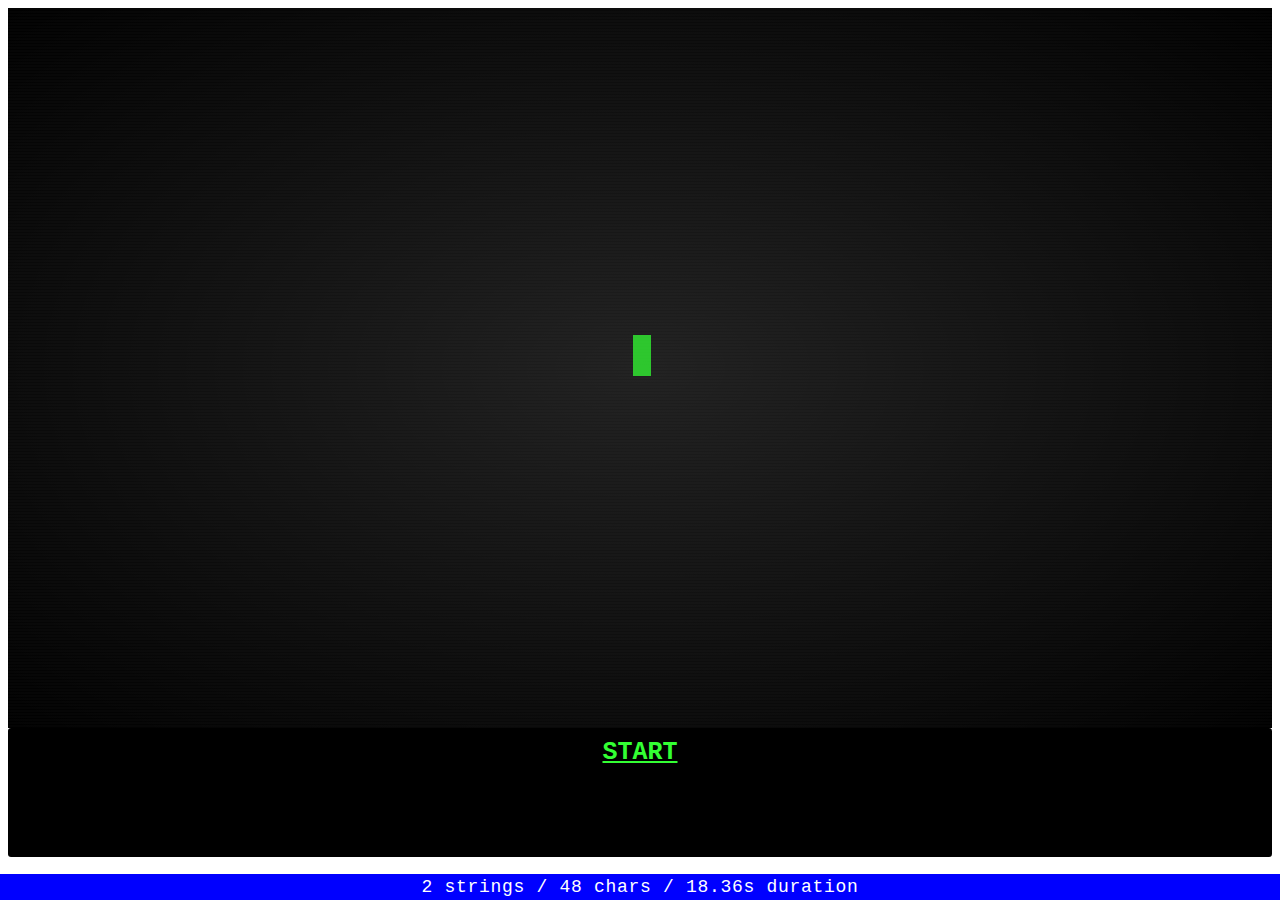
<file: index.html>
<!DOCTYPE HTML>
<html lang="en">
	<head>
		<meta charset="utf-8">
		<title>HBD KRIS</title>
		<link rel="stylesheet" type="text/css" href="front.css"/>
		<link rel="shortcut icon" href="icon.png" />
	</head>
	<body>
		<div id="hbd"></div>
		<div id="button">
			<a href="instruct.html" target="_blank" style="color: #33ff33"><strong>START</strong></a>
		</div>
	</body>
</html>
</file>
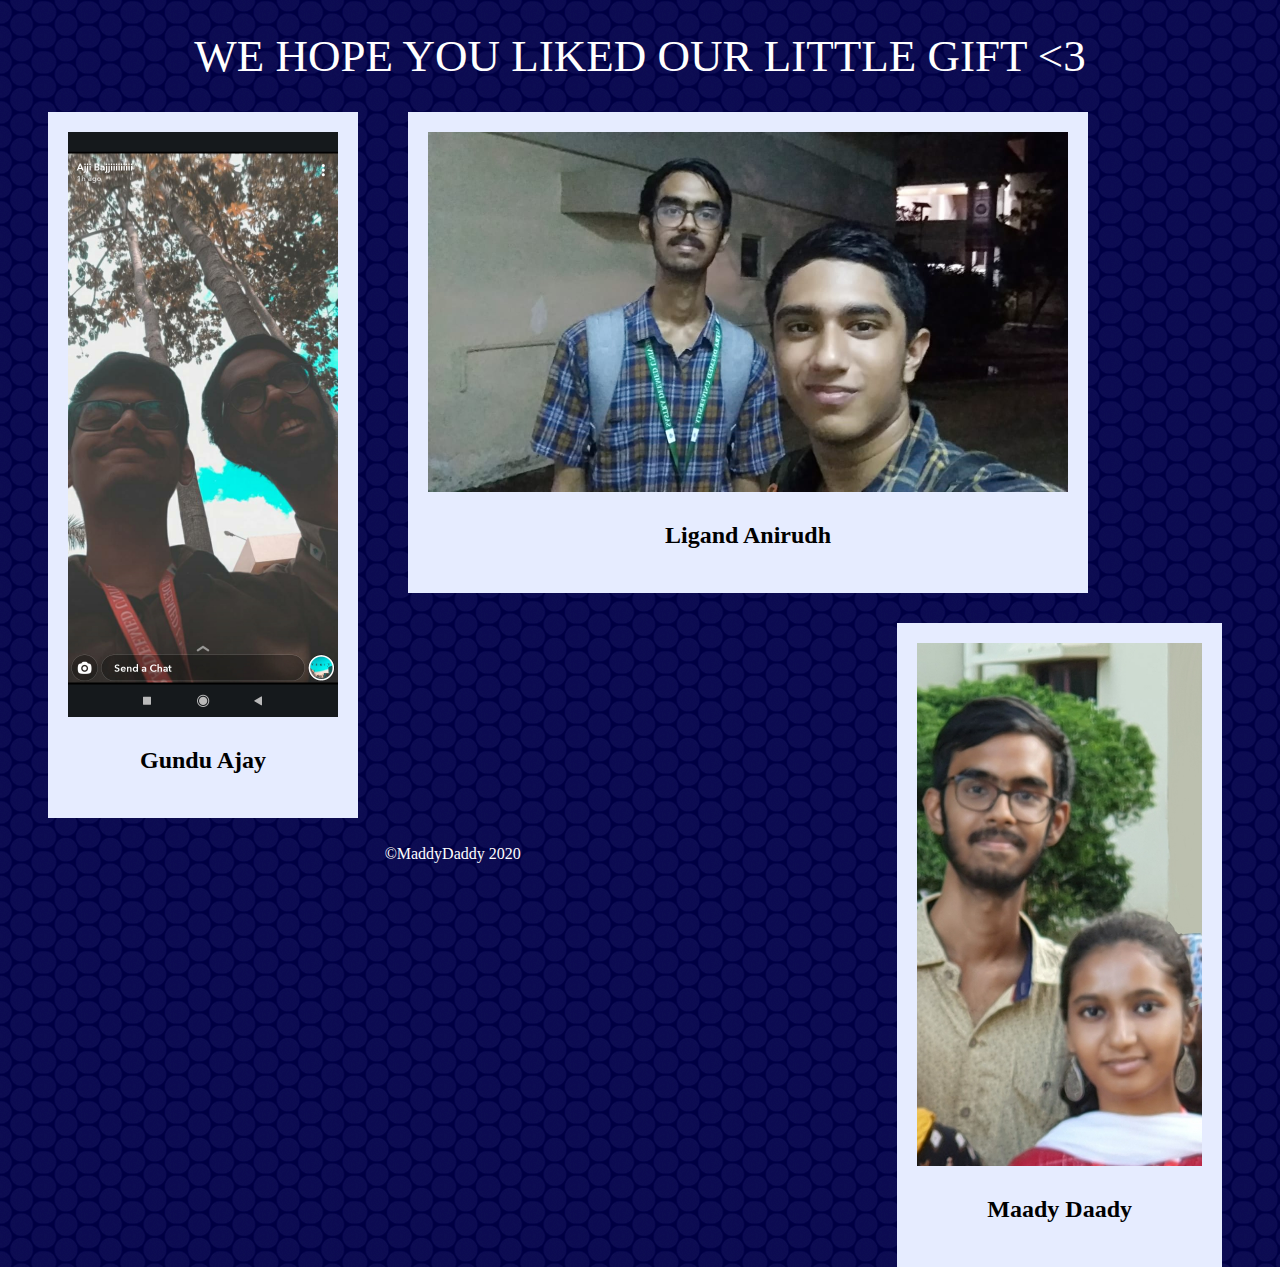
<file: credits.html>
<!DOCTYPE HTML>
<html lang="en">
	<head>
		<meta charset="utf-8">
		<title>Credits</title>
    <link href="cred.css" rel="stylesheet" type="text/css"/>
    <link rel="shortcut icon" href="icon.png" />
  </head>
    <body>
      <div id="heading" class="fade-in">WE HOPE YOU LIKED OUR LITTLE GIFT <3</div>
    	<div id="ajay" class="fade-in">
        <img src="ajay.jpg" width="270px" height="585px">
        <p><strong>Gundu Ajay</strong></p>
      </div>
      <div id="ani" class="fade-in">
        <img src="ani.jpg" width="640px" height="359.5px">
        <p><strong>Ligand Anirudh</strong></p>
      </div>
      <div id="mads" class="fade-in">
        <img src="mads.jpg" width="284.6px" height="523.3px">
        <p><strong>Maady Daady</strong></p>
      </div>
      <footer id="copy">
        <br><br><br><br><br><br><br><br><br><br><br><br><br><br><br><br><br><br><br><br><br><br><br><br><br><br><br><br><br><br><br><br><br><br><br><br><br><br><br><br><br><br>
        <center>&copy;MaddyDaddy 2020</center>
      </footer>
    </body>
</html>
</file>
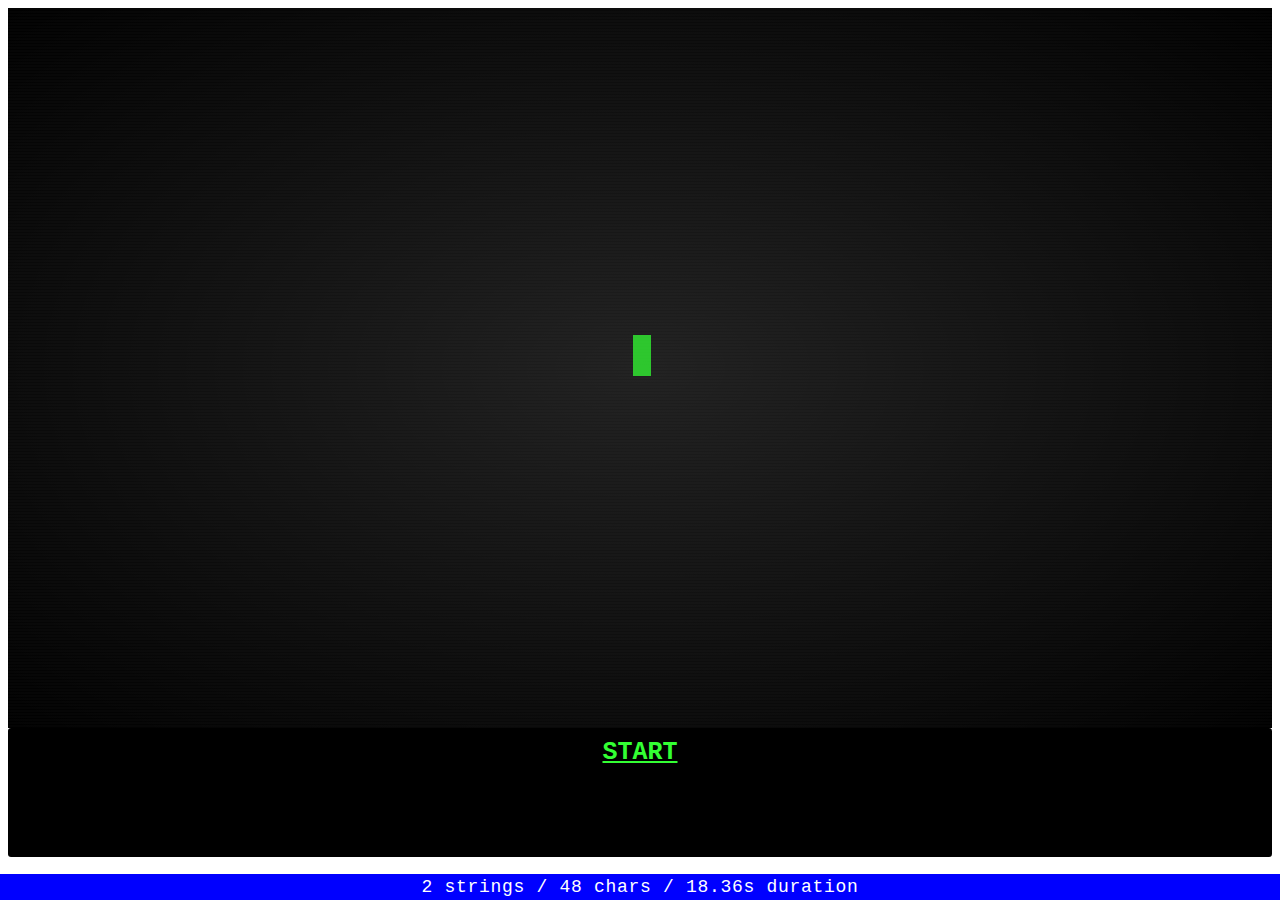
<file: front.html>
<!DOCTYPE HTML>
<html lang="en">
	<head>
		<meta charset="utf-8">
		<title>HBD KRIS</title>
		<link rel="stylesheet" type="text/css" href="front.css"/>
		<link rel="shortcut icon" href="icon.png" />
	</head>
	<body>
		<div id="hbd"></div>
		<div id="button">
			<a href="instruct.html" target="_blank" style="color: #33ff33"><strong>START</strong></a>
		</div>
	</body>
</html>
</file>
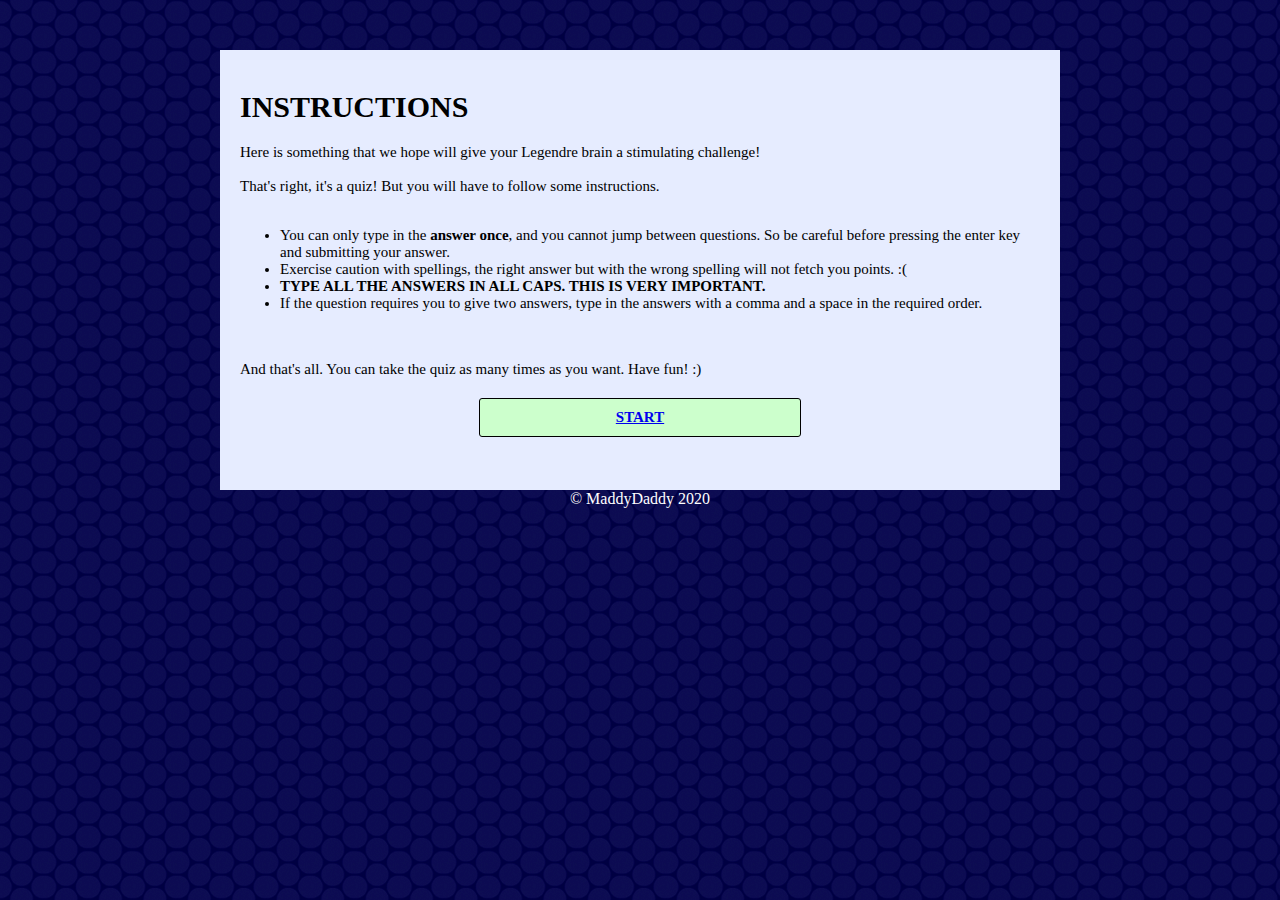
<file: instruct.html>
<!DOCTYPE HTML>
<html lang="en">
	<head>
		<meta charset="utf-8">
		<title>HBD KRIS</title>
		<link rel="stylesheet" type="text/css" href="instruct.css"/>
		<link rel="shortcut icon" href="icon.png" />
	</head>
	<body>
		<div id="ins" class="fade-in">
			<h1>INSTRUCTIONS</h1>
			Here is something that we hope will give your Legendre brain a stimulating challenge!<br><br>
			That's right, it's a quiz! But you will have to follow some instructions.<br><br>
			<ul>
				<li>You can only type in the <strong>answer once</strong>, and you cannot jump between questions. So be careful before pressing the enter key and submitting your answer.</li>
				<li>Exercise caution with spellings, the right answer but with the wrong spelling will not fetch you points. :(</li>
				<li><strong>TYPE ALL THE ANSWERS IN ALL CAPS. THIS IS VERY IMPORTANT.</strong></li>
				<li>If the question requires you to give two answers, type in the answers with a comma and a space in the required order.</li>
			</ul>
			<br><br>
			And that's all. You can take the quiz as many times as you want. Have fun! :)
			<div id="button">
				<a href="quiz.html" target="_blank"><strong>START</strong></a>
			</div>
		</div>
      <div id="copy">
        &copy; MaddyDaddy 2020
      </div>
	</body>
</html>
</file>
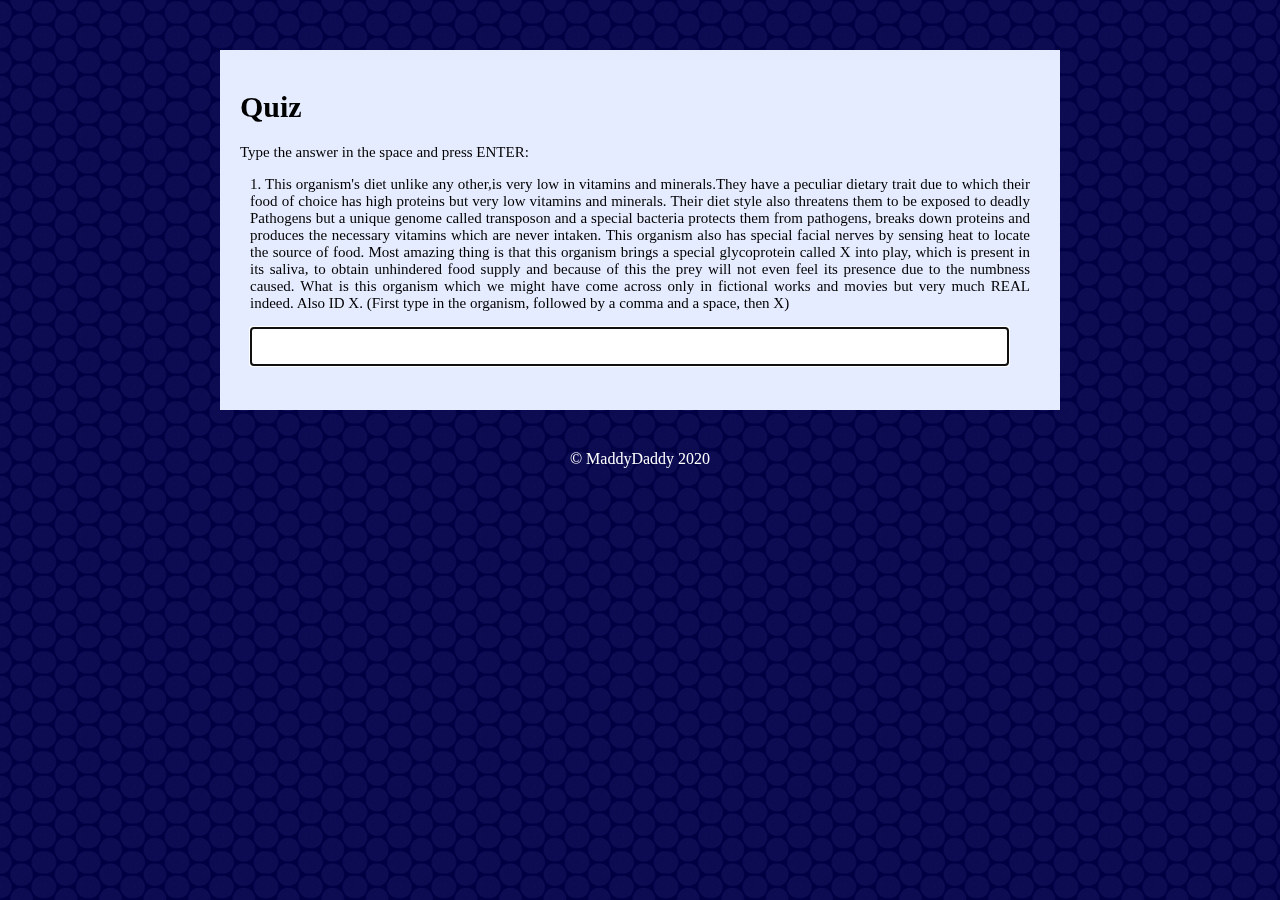
<file: quiz.html>
<!DOCTYPE HTML>
<html lang="en">
	<head>
		<meta charset="utf-8">
		<title>Quiz</title>
        <meta name=viewport content="width=device-width, initial-scale=1.0, maximum-scale=1.0, user-scalable=no">
      	<link href="main.css" rel="stylesheet" type="text/css"/>
        <link rel="shortcut icon" href="icon.png" />
      	<script src="jquery.js"></script>
      	<script src="controller.js"></script>
    </head>
    <body>
    	<div id="gameArea" class="fade-in" tabindex="1"></div>
      <div id="x" class="fade-in"></div>
      <div id="copy">
        &copy; MaddyDaddy 2020
      </div>
    </body>
</html>
</file>
<file: front.css>
@charset "UTF-8";
@-webkit-keyframes typed {
  0%, 0.5436623094% {
    content: "H";
  }
  0.5446623094%, 1.0883246187% {
    content: "HA";
  }
  1.0893246187%, 1.6329869281% {
    content: "HAP";
  }
  1.6339869281%, 2.1776492375% {
    content: "HAPP";
  }
  2.1786492375%, 2.7223115468% {
    content: "HAPPY";
  }
  2.7233115468%, 3.2669738562% {
    content: "HAPPY ";
  }
  3.2679738562%, 3.8116361656% {
    content: "HAPPY B";
  }
  3.8126361656%, 4.3562984749% {
    content: "HAPPY BI";
  }
  4.3572984749%, 4.9009607843% {
    content: "HAPPY BIR";
  }
  4.9019607843%, 5.4456230937% {
    content: "HAPPY BIRT";
  }
  5.4466230937%, 5.9902854031% {
    content: "HAPPY BIRTH";
  }
  5.9912854031%, 6.5349477124% {
    content: "HAPPY BIRTHD";
  }
  6.5359477124%, 7.0796100218% {
    content: "HAPPY BIRTHDA";
  }
  7.0806100218%, 7.6242723312% {
    content: "HAPPY BIRTHDAY";
  }
  7.6252723312%, 8.1689346405% {
    content: "HAPPY BIRTHDAY ";
  }
  8.1699346405%, 8.7135969499% {
    content: "HAPPY BIRTHDAY K";
  }
  8.7145969499%, 9.2582592593% {
    content: "HAPPY BIRTHDAY KR";
  }
  9.2592592593%, 9.8029215686% {
    content: "HAPPY BIRTHDAY KRI";
  }
  9.8039215686%, 10.347583878% {
    content: "HAPPY BIRTHDAY KRIS";
  }
  10.348583878%, 10.8922461874% {
    content: "HAPPY BIRTHDAY KRISH";
  }
  10.8932461874%, 11.4369084967% {
    content: "HAPPY BIRTHDAY KRISHN";
  }
  11.4379084967%, 12.310546841% {
    content: "HAPPY BIRTHDAY KRISHNA";
  }
  12.311546841%, 12.7462766885% {
    content: "HAPPY BIRTHDAY KRISHNAA";
  }
  12.7472766885%, 13.1820065359% {
    content: "HAPPY BIRTHDAY KRISHNAA!";
  }
  13.1830065359%, 13.6177363834% {
    content: "HAPPY BIRTHDAY KRISHNAA!";
  }
  13.6187363834%, 14.0534662309% {
    content: "HAPPY BIRTHDAY KRISHNAA!";
  }
  14.0544662309%, 14.4891960784% {
    content: "HAPPY BIRTHDAY KRISHNAA!";
  }
  24.4901960784%, 24.9249259259% {
    content: "HAPPY BIRTHDAY KRISHNAA";
  }
  25.9259259259%, 26.3606557734% {
    content: "HAPPY BIRTHDAY KRISHNA";
  }
  26.3616557734%, 26.7963856209% {
    content: "HAPPY BIRTHDAY KRISHN";
  }
  26.7973856209%, 27.2321154684% {
    content: "HAPPY BIRTHDAY KRISH";
  }
  27.2331154684%, 27.6678453159% {
    content: "HAPPY BIRTHDAY KRIS";
  }
  27.6688453159%, 28.1035751634% {
    content: "HAPPY BIRTHDAY KRI";
  }
  28.1045751634%, 28.5393050109% {
    content: "HAPPY BIRTHDAY KR";
  }
  28.5403050109%, 28.9750348584% {
    content: "HAPPY BIRTHDAY K";
  }
  28.9760348584%, 29.4107647059% {
    content: "HAPPY BIRTHDAY ";
  }
  29.4117647059%, 29.8464945534% {
    content: "HAPPY BIRTHDAY";
  }
  29.8474945534%, 30.2822244009% {
    content: "HAPPY BIRTHDA";
  }
  30.2832244009%, 30.7179542484% {
    content: "HAPPY BIRTHD";
  }
  30.7189542484%, 31.1536840959% {
    content: "HAPPY BIRTH";
  }
  31.1546840959%, 31.5894139434% {
    content: "HAPPY BIRT";
  }
  31.5904139434%, 32.0251437908% {
    content: "HAPPY BIR";
  }
  32.0261437908%, 32.4608736383% {
    content: "HAPPY BI";
  }
  32.4618736383%, 32.907496732% {
    content: "​HAPPY B";
  }
  33.908496732%, 34.4521590414% {
    content: "HAPPY ";
  }
  34.4531590414%, 34.9968213508% {
    content: "HAPPY";
  }
  35.9978213508%, 36.5414836601% {
    content: "HAPP";
  }
  36.5424836601%, 37.0861459695% {
    content: "HAP";
  }
  37.0871459695%, 38.6308082789% {
    content: "HA";
  }
  38.6318082789%, 39.1754705882% {
    content: "H";
  }
  41.1764705882%, 41.7201328976% {
    content: "";
  }
  41.7211328976%, 42.264795207% {
    content: "C";
  }
  42.265795207%, 42.8094575163% {
    content: "CL";
  }
  42.8104575163%, 43.3541198257% {
    content: "CLI";
  }
  43.3551198257%, 43.8987821351% {
    content: "CLIC";
  }
  43.8997821351%, 44.4434444444% {
    content: "CLICK";
  }
  44.4444444444%, 44.9881067538% {
    content: "CLICK ";
  }
  44.9891067538%, 45.5327690632% {
    content: "CLICK B";
  }
  45.5337690632%, 46.0774313725% {
    content: "CLICK BE";
  }
  46.0784313725%, 46.6220936819% {
    content: "CLICK BEL";
  }
  46.6230936819%, 47.1667559913% {
    content: "CLICK BELO";
  }
  47.1677559913%, 47.7114183007% {
    content: "CLICK BELOW";
  }
  47.7124183007%, 48.25608061% {
    content: "CLICK BELOW ";
  }
  48.25708061%, 48.8007429194% {
    content: "CLICK BELOW F";
  }
  48.8017429194%, 49.3454052288% {
    content: "CLICK BELOW FO";
  }
  49.3464052288%, 49.8900675381% {
    content: "CLICK BELOW FOR";
  }
  49.8910675381%, 50.7637058824% {
    content: "CLICK BELOW FOR ";
  }
  50.7647058824%, 51.1994357298% {
    content: "CLICK BELOW FOR A";
  }
  51.2004357298%, 51.6351655773% {
    content: "CLICK BELOW FOR A ";
  }
  52.6361655773%, 53.0708954248% {
    content: "CLICK BELOW FOR A T";
  }
  53.0718954248%, 53.5066252723% {
    content: "CLICK BELOW FOR A TR";
  }
  53.5076252723%, 53.9423551198% {
    content: "CLICK BELOW FOR A TRE";
  }
  53.9433551198%, 54.3780849673% {
    content: "CLICK BELOW FOR A TREA";
  }
  54.3790849673%, 54.8138148148% {
    content: "CLICK BELOW FOR A TREAT";
  }
  54.8148148148%, 55.2495446623% {
    content: "CLICK BELOW FOR A TREAT!";
  }
  55.2505446623%, 55.6852745098% {
    content: "CLICK BELOW FOR A TREAT!";
  }
  55.6862745098%, 56.1210043573% {
    content: "CLICK BELOW FOR A TREAT!";
  }
  56.1220043573%, 56.5567342048% {
    content: "CLICK BELOW FOR A TREAT!";
  }
  60.5577342048%, 60.9924640523% {
    content: "CLICK BELOW FOR A TREAT";
  }
  61.9934640523%, 62.4281938998% {
    content: "CLICK BELOW FOR A TREA";
  }
  62.4291938998%, 62.8639237473% {
    content: "CLICK BELOW FOR A TRE";
  }
  62.8649237473%, 63.2996535948% {
    content: "CLICK BELOW FOR A TR";
  }
  63.3006535948%, 63.7353834423% {
    content: "CLICK BELOW FOR A T";
  }
  65.7363834423%, 66.1711132898% {
    content: "CLICK BELOW FOR A ";
  }
  66.1721132898%, 66.6068431373% {
    content: "CLICK BELOW FOR A";
  }
  67.6078431373%, 68.0425729847% {
    content: "CLICK BELOW FOR ";
  }
  68.0435729847%, 68.4783028322% {
    content: "CLICK BELOW FOR";
  }
  69.4793028322%, 69.9140326797% {
    content: "CLICK BELOW FO";
  }
  70.9150326797%, 71.3497625272% {
    content: "CLICK BELOW F";
  }
  71.3507625272%, 71.7963856209% {
    content: "​CLICK BELOW ";
  }
  72.7973856209%, 73.3410479303% {
    content: "CLICK BELOW";
  }
  73.3420479303%, 73.8857102397% {
    content: "CLICK BELO";
  }
  74.8867102397%, 75.430372549% {
    content: "CLICK BEL";
  }
  75.431372549%, 75.9750348584% {
    content: "CLICK BE";
  }
  76.9760348584%, 77.5196971678% {
    content: "CLICK B";
  }
  77.5206971678%, 78.0643594771% {
    content: "CLICK ";
  }
  78.0653594771%, 78.9379978214% {
    content: "CLICK";
  }
  79.9389978214%, 80.3737276688% {
    content: "CLIC";
  }
  80.3747276688%, 80.8094575163% {
    content: "CLI";
  }
  81.8104575163%, 82.2451873638% {
    content: "CL";
  }
  82.2461873638%, 83.6809172113% {
    content: "C";
  }
  83.6819172113%, 84.1166470588% {
    content: "";
  }
}
@keyframes typed {
  0%, 0.5436623094% {
    content: "H";
  }
  0.5446623094%, 1.0883246187% {
    content: "HA";
  }
  1.0893246187%, 1.6329869281% {
    content: "HAP";
  }
  1.6339869281%, 2.1776492375% {
    content: "HAPP";
  }
  2.1786492375%, 2.7223115468% {
    content: "HAPPY";
  }
  2.7233115468%, 3.2669738562% {
    content: "HAPPY ";
  }
  3.2679738562%, 3.8116361656% {
    content: "HAPPY B";
  }
  3.8126361656%, 4.3562984749% {
    content: "HAPPY BI";
  }
  4.3572984749%, 4.9009607843% {
    content: "HAPPY BIR";
  }
  4.9019607843%, 5.4456230937% {
    content: "HAPPY BIRT";
  }
  5.4466230937%, 5.9902854031% {
    content: "HAPPY BIRTH";
  }
  5.9912854031%, 6.5349477124% {
    content: "HAPPY BIRTHD";
  }
  6.5359477124%, 7.0796100218% {
    content: "HAPPY BIRTHDA";
  }
  7.0806100218%, 7.6242723312% {
    content: "HAPPY BIRTHDAY";
  }
  7.6252723312%, 8.1689346405% {
    content: "HAPPY BIRTHDAY ";
  }
  8.1699346405%, 8.7135969499% {
    content: "HAPPY BIRTHDAY K";
  }
  8.7145969499%, 9.2582592593% {
    content: "HAPPY BIRTHDAY KR";
  }
  9.2592592593%, 9.8029215686% {
    content: "HAPPY BIRTHDAY KRI";
  }
  9.8039215686%, 10.347583878% {
    content: "HAPPY BIRTHDAY KRIS";
  }
  10.348583878%, 10.8922461874% {
    content: "HAPPY BIRTHDAY KRISH";
  }
  10.8932461874%, 11.4369084967% {
    content: "HAPPY BIRTHDAY KRISHN";
  }
  11.4379084967%, 12.310546841% {
    content: "HAPPY BIRTHDAY KRISHNA";
  }
  12.311546841%, 12.7462766885% {
    content: "HAPPY BIRTHDAY KRISHNAA";
  }
  12.7472766885%, 13.1820065359% {
    content: "HAPPY BIRTHDAY KRISHNAA!";
  }
  13.1830065359%, 13.6177363834% {
    content: "HAPPY BIRTHDAY KRISHNAA!";
  }
  13.6187363834%, 14.0534662309% {
    content: "HAPPY BIRTHDAY KRISHNAA!";
  }
  14.0544662309%, 14.4891960784% {
    content: "HAPPY BIRTHDAY KRISHNAA!";
  }
  24.4901960784%, 24.9249259259% {
    content: "HAPPY BIRTHDAY KRISHNAA";
  }
  25.9259259259%, 26.3606557734% {
    content: "HAPPY BIRTHDAY KRISHNA";
  }
  26.3616557734%, 26.7963856209% {
    content: "HAPPY BIRTHDAY KRISHN";
  }
  26.7973856209%, 27.2321154684% {
    content: "HAPPY BIRTHDAY KRISH";
  }
  27.2331154684%, 27.6678453159% {
    content: "HAPPY BIRTHDAY KRIS";
  }
  27.6688453159%, 28.1035751634% {
    content: "HAPPY BIRTHDAY KRI";
  }
  28.1045751634%, 28.5393050109% {
    content: "HAPPY BIRTHDAY KR";
  }
  28.5403050109%, 28.9750348584% {
    content: "HAPPY BIRTHDAY K";
  }
  28.9760348584%, 29.4107647059% {
    content: "HAPPY BIRTHDAY ";
  }
  29.4117647059%, 29.8464945534% {
    content: "HAPPY BIRTHDAY";
  }
  29.8474945534%, 30.2822244009% {
    content: "HAPPY BIRTHDA";
  }
  30.2832244009%, 30.7179542484% {
    content: "HAPPY BIRTHD";
  }
  30.7189542484%, 31.1536840959% {
    content: "HAPPY BIRTH";
  }
  31.1546840959%, 31.5894139434% {
    content: "HAPPY BIRT";
  }
  31.5904139434%, 32.0251437908% {
    content: "HAPPY BIR";
  }
  32.0261437908%, 32.4608736383% {
    content: "HAPPY BI";
  }
  32.4618736383%, 32.907496732% {
    content: "​HAPPY B";
  }
  33.908496732%, 34.4521590414% {
    content: "HAPPY ";
  }
  34.4531590414%, 34.9968213508% {
    content: "HAPPY";
  }
  35.9978213508%, 36.5414836601% {
    content: "HAPP";
  }
  36.5424836601%, 37.0861459695% {
    content: "HAP";
  }
  37.0871459695%, 38.6308082789% {
    content: "HA";
  }
  38.6318082789%, 39.1754705882% {
    content: "H";
  }
  41.1764705882%, 41.7201328976% {
    content: "";
  }
  41.7211328976%, 42.264795207% {
    content: "C";
  }
  42.265795207%, 42.8094575163% {
    content: "CL";
  }
  42.8104575163%, 43.3541198257% {
    content: "CLI";
  }
  43.3551198257%, 43.8987821351% {
    content: "CLIC";
  }
  43.8997821351%, 44.4434444444% {
    content: "CLICK";
  }
  44.4444444444%, 44.9881067538% {
    content: "CLICK ";
  }
  44.9891067538%, 45.5327690632% {
    content: "CLICK B";
  }
  45.5337690632%, 46.0774313725% {
    content: "CLICK BE";
  }
  46.0784313725%, 46.6220936819% {
    content: "CLICK BEL";
  }
  46.6230936819%, 47.1667559913% {
    content: "CLICK BELO";
  }
  47.1677559913%, 47.7114183007% {
    content: "CLICK BELOW";
  }
  47.7124183007%, 48.25608061% {
    content: "CLICK BELOW ";
  }
  48.25708061%, 48.8007429194% {
    content: "CLICK BELOW F";
  }
  48.8017429194%, 49.3454052288% {
    content: "CLICK BELOW FO";
  }
  49.3464052288%, 49.8900675381% {
    content: "CLICK BELOW FOR";
  }
  49.8910675381%, 50.7637058824% {
    content: "CLICK BELOW FOR ";
  }
  50.7647058824%, 51.1994357298% {
    content: "CLICK BELOW FOR A";
  }
  51.2004357298%, 51.6351655773% {
    content: "CLICK BELOW FOR A ";
  }
  52.6361655773%, 53.0708954248% {
    content: "CLICK BELOW FOR A T";
  }
  53.0718954248%, 53.5066252723% {
    content: "CLICK BELOW FOR A TR";
  }
  53.5076252723%, 53.9423551198% {
    content: "CLICK BELOW FOR A TRE";
  }
  53.9433551198%, 54.3780849673% {
    content: "CLICK BELOW FOR A TREA";
  }
  54.3790849673%, 54.8138148148% {
    content: "CLICK BELOW FOR A TREAT";
  }
  54.8148148148%, 55.2495446623% {
    content: "CLICK BELOW FOR A TREAT!";
  }
  55.2505446623%, 55.6852745098% {
    content: "CLICK BELOW FOR A TREAT!";
  }
  55.6862745098%, 56.1210043573% {
    content: "CLICK BELOW FOR A TREAT!";
  }
  56.1220043573%, 56.5567342048% {
    content: "CLICK BELOW FOR A TREAT!";
  }
  60.5577342048%, 60.9924640523% {
    content: "CLICK BELOW FOR A TREAT";
  }
  61.9934640523%, 62.4281938998% {
    content: "CLICK BELOW FOR A TREA";
  }
  62.4291938998%, 62.8639237473% {
    content: "CLICK BELOW FOR A TRE";
  }
  62.8649237473%, 63.2996535948% {
    content: "CLICK BELOW FOR A TR";
  }
  63.3006535948%, 63.7353834423% {
    content: "CLICK BELOW FOR A T";
  }
  65.7363834423%, 66.1711132898% {
    content: "CLICK BELOW FOR A ";
  }
  66.1721132898%, 66.6068431373% {
    content: "CLICK BELOW FOR A";
  }
  67.6078431373%, 68.0425729847% {
    content: "CLICK BELOW FOR ";
  }
  68.0435729847%, 68.4783028322% {
    content: "CLICK BELOW FOR";
  }
  69.4793028322%, 69.9140326797% {
    content: "CLICK BELOW FO";
  }
  70.9150326797%, 71.3497625272% {
    content: "CLICK BELOW F";
  }
  71.3507625272%, 71.7963856209% {
    content: "​CLICK BELOW ";
  }
  72.7973856209%, 73.3410479303% {
    content: "CLICK BELOW";
  }
  73.3420479303%, 73.8857102397% {
    content: "CLICK BELO";
  }
  74.8867102397%, 75.430372549% {
    content: "CLICK BEL";
  }
  75.431372549%, 75.9750348584% {
    content: "CLICK BE";
  }
  76.9760348584%, 77.5196971678% {
    content: "CLICK B";
  }
  77.5206971678%, 78.0643594771% {
    content: "CLICK ";
  }
  78.0653594771%, 78.9379978214% {
    content: "CLICK";
  }
  79.9389978214%, 80.3737276688% {
    content: "CLIC";
  }
  80.3747276688%, 80.8094575163% {
    content: "CLI";
  }
  81.8104575163%, 82.2451873638% {
    content: "CL";
  }
  82.2461873638%, 83.6809172113% {
    content: "C";
  }
  83.6819172113%, 84.1166470588% {
    content: "";
  }
}
@-webkit-keyframes beam-blink {
  75% {
    border-color: transparent;
  }
}
@keyframes beam-blink {
  75% {
    border-color: transparent;
  }
}
* {
  -webkit-backface-visibility: hidden;
          backface-visibility: hidden;
}

html, body {
  height: 100%;
}

#hbd{
  display: -webkit-box;
  -webkit-box-align: center;
          align-items: center;
  -webkit-box-pack: center;
          justify-content: center;
  background-color: #000;
  background-image: radial-gradient(rgba(255, 255, 255, 0.125), rgba(255, 255, 255, 0)), linear-gradient(to bottom, #000, #000 2px, #111 3px);
  background-repeat: repeat-y;
  background-position: center center;
  background-size: cover, 100% 3px;
  font-size: calc(10px + 2vw);
  font-family: 'VT323', monospace, sans-serif;
  color: #3f3;
  -webkit-font-smoothing: antialiased;
  -moz-osx-font-smoothing: grayscale;
  height: 80%;
  width: 100%;
}
#hbd::after {
  content: "​";
  position: relative;
  top: -13px;
  display: inline-block;
  padding-right: 3px;
  padding-right: calc(3px + 0.1vw);
  border-right: 10px solid rgba(51, 255, 51, 0.75);
  border-right: calc(1.1vw + 4px) solid rgba(51, 255, 51, 0.75);
  text-shadow: 0 0 5px rgba(51, 255, 51, 0.75);
  white-space: nowrap;
  -webkit-animation: typed 18.36s linear 1s infinite, beam-blink 1s infinite;
          animation: typed 18.36s linear 1s infinite, beam-blink 1s infinite;
}
@media (max-width: 575px) {
  #hbd::after {
    top: -33px;
  }
}
#hbd:before {
  content: "2 strings / 48 chars / 18.36s duration";
  display: block;
  position: absolute;
  bottom: 0;
  width: 100%;
  padding: 3px 0;
  background: #00f;
  color: #fff;
  text-align: center;
  font-size: 18px;
  letter-spacing: 0.7px;
  white-space: pre-wrap;
}
@media (max-width: 575px) {
  #hbd::before {
    content: "2 strings \a 48 chars \a 18.36s duration";
  }
}

#button{ 
  border-radius:3px;
  text-align: center;
  background-color: #000000;
  font-family: 'VT323', monospace, sans-serif;
  color: #33ff33;
  font-size: 25px;
  margin: auto;
  padding: 10px;
  padding-bottom: 90px;

}
</file>
<file: cred.css>
body{
	background-image:url(circleblues.png);
	font-family:"Times New Roman", Arial, Helvetica, sans-serif;
}

.fade-in {
animation: fadeIn ease 5s;
-webkit-animation: fadeIn ease 5s;
-moz-animation: fadeIn ease 5s;
-o-animation: fadeIn ease 5s;
-ms-animation: fadeIn ease 5s;
}
@keyframes fadeIn {
0% {opacity:0;}
100% {opacity:1;}
}

@-moz-keyframes fadeIn {
0% {opacity:0;}
100% {opacity:1;}
}

@-webkit-keyframes fadeIn {
0% {opacity:0;}
100% {opacity:1;}
}

@-o-keyframes fadeIn {
0% {opacity:0;}
100% {opacity:1;}
}

@-ms-keyframes fadeIn {
0% {opacity:0;}
100% {opacity:1;}
}

#heading{
	color: white;
	text-align: center;
	font-size: 45px;
	margin-top: 30px;

}

#ajay{
	display: inline;
	float: left;
	margin-top:30px;
	font-size:24px;
	padding:20px;
	margin-left: 40px;
	background-color:#e6ecff;
	text-align: center;
}

#ani{
	float: left;
	margin-top:30px;
	font-size:24px;
	padding:20px;
	margin-left: 50px;
	background-color:#e6ecff;
	text-align: center;
}
#mads{
	display: inline;
	float: right;
	margin-top:30px;
	font-size:24px;
	padding:20px;
	margin-right: 50px;
	background-color:#e6ecff;
	text-align: center;
}

#copy{
	display: block;
	color: white;
	text-align: center;
}
</file>
<file: instruct.css>
body{
	background-image:url(circleblues.png);
	font-family:"Times New Roman", Arial, Helvetica, sans-serif;
}

.fade-in {
animation: fadeIn ease 5s;
-webkit-animation: fadeIn ease 5s;
-moz-animation: fadeIn ease 5s;
-o-animation: fadeIn ease 5s;
-ms-animation: fadeIn ease 5s;
}
@keyframes fadeIn {
0% {opacity:0;}
100% {opacity:1;}
}

@-moz-keyframes fadeIn {
0% {opacity:0;}
100% {opacity:1;}
}

@-webkit-keyframes fadeIn {
0% {opacity:0;}
100% {opacity:1;}
}

@-o-keyframes fadeIn {
0% {opacity:0;}
100% {opacity:1;}
}

@-ms-keyframes fadeIn {
0% {opacity:0;}
100% {opacity:1;}
}

#ins{
	width:800px;
	height: 400px;
	margin:auto;
	margin-top:50px;
	font-size:15px;
	padding:20px;
	background-color:#e6ecff;
}

#button{
	border:1px #000000 solid; 
	border-radius:3px;
	text-align: center;
	background-color: #ccffcc;
	color: #000000;
	font-size: 15px;
	width: 300px;
	margin: auto;
	padding: 10px;
	margin-top: 20px;
}

#copy{
	color: white;
	text-align: center;
}
</file>
<file: main.css>
body{
	background-image:url(circleblues.png);
	font-family:"Times New Roman", Arial, Helvetica, sans-serif;
}

#gameArea{
	width:800px;
	margin:auto;
	margin-top:50px;
	font-size:15px;
	padding:20px;
	background-color:#e6ecff;
	min-height:320px;
}

#wordBox{
	margin-left:10px;
	margin-right: 10px;
	text-align: justify;
	width:780px;
}

#inputBox{
	border:2px #69F solid; 
	border-radius:3px;
	margin-left:10px;
	padding:10px;
	width:735px;
	float:left;
}

#x{
	margin: auto;
	padding: 20px;
	align-content: center;
	padding-left: 350px;
}

#copy{
	color: white;
	text-align: center;
}

@media screen and (max-width:800px){
	#gameArea{
		width:96%;
		padding:2%;
	}
}

@media screen and (max-width:400px){
	#wordBox{
		width:200px;
	}
	#inputBox{
		width:200px;
	}
}

.fade-in {
animation: fadeIn ease 5s;
-webkit-animation: fadeIn ease 5s;
-moz-animation: fadeIn ease 5s;
-o-animation: fadeIn ease 5s;
-ms-animation: fadeIn ease 5s;
}
@keyframes fadeIn {
0% {opacity:0;}
100% {opacity:1;}
}

@-moz-keyframes fadeIn {
0% {opacity:0;}
100% {opacity:1;}
}

@-webkit-keyframes fadeIn {
0% {opacity:0;}
100% {opacity:1;}
}

@-o-keyframes fadeIn {
0% {opacity:0;}
100% {opacity:1;}
}

@-ms-keyframes fadeIn {
0% {opacity:0;}
100% {opacity:1;}
}
</file>
